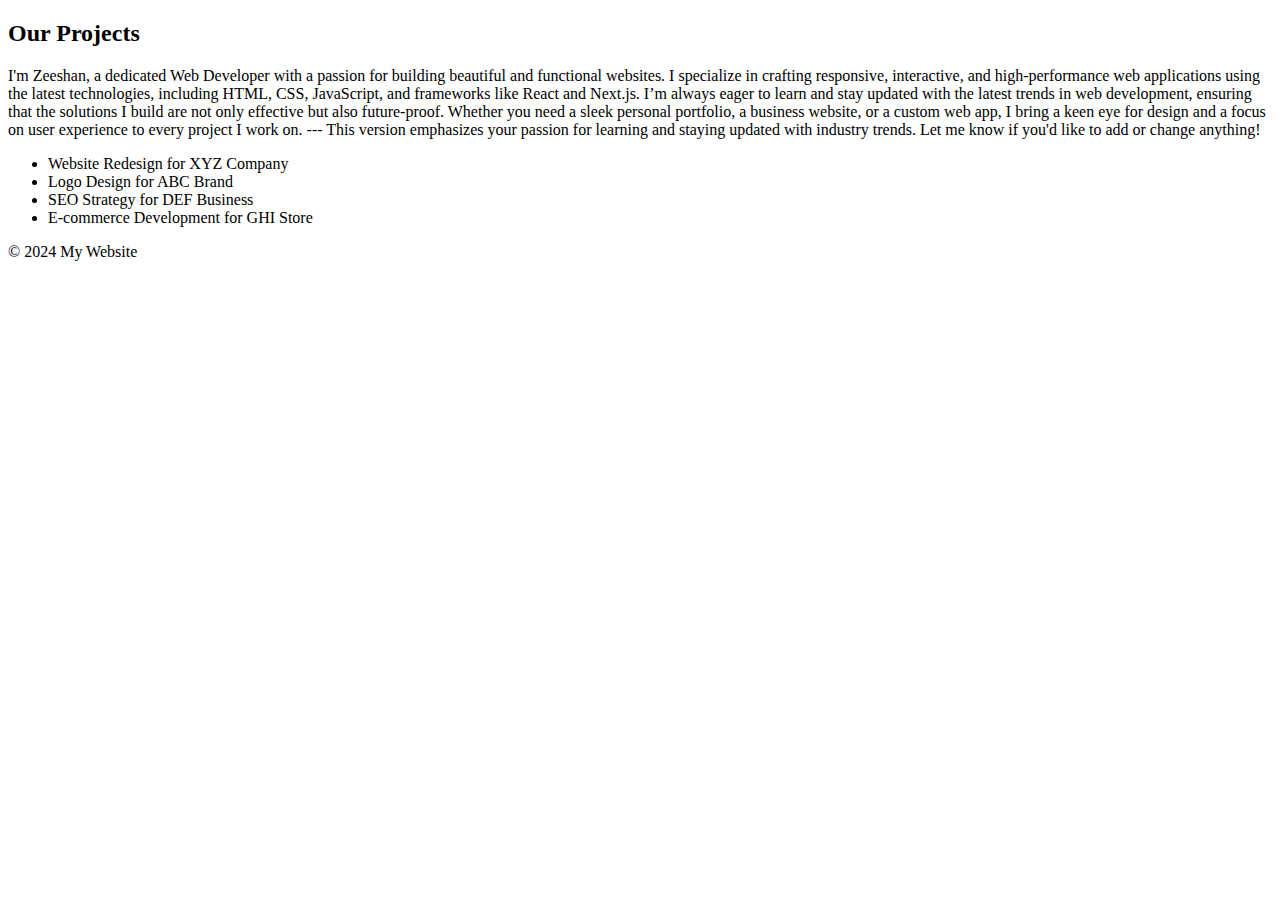
<file: My portfolio.html>
<!DOCTYPE html>
<html lang="en">
<head>
    <meta charset="UTF-8">
    <meta name="viewport" content="width=device-width, initial-scale=1.0">
    <title>My portfolio</title>
</head>
<body>
    <main>
        <section>
            <h2>Our Projects</h2>
            <p><p></p> I'm Zeeshan, a dedicated Web Developer with a passion for building beautiful and functional websites. I specialize in crafting responsive, interactive, and high-performance web applications using the latest technologies, including HTML, CSS, JavaScript, and frameworks like React and Next.js. I’m always eager to learn and stay updated with the latest trends in web development, ensuring that the solutions I build are not only effective but also future-proof. Whether you need a sleek personal portfolio, a business website, or a custom web app, I bring a keen eye for design and a focus on user experience to every project I work on.
                
                ---
                
                This version emphasizes your passion for learning and staying updated with industry trends. Let me know if you'd like to add or change anything!</p>
            <ul>
                <li>Website Redesign for XYZ Company</li>
                <li>Logo Design for ABC Brand</li>
                <li>SEO Strategy for DEF Business</li>
                <li>E-commerce Development for GHI Store</li>
            </ul>
        </section>
    </main>
    <footer>
        <p>© 2024 My Website</p>
    </footer>
</body>
</html>




</body>
</html>
</file>
